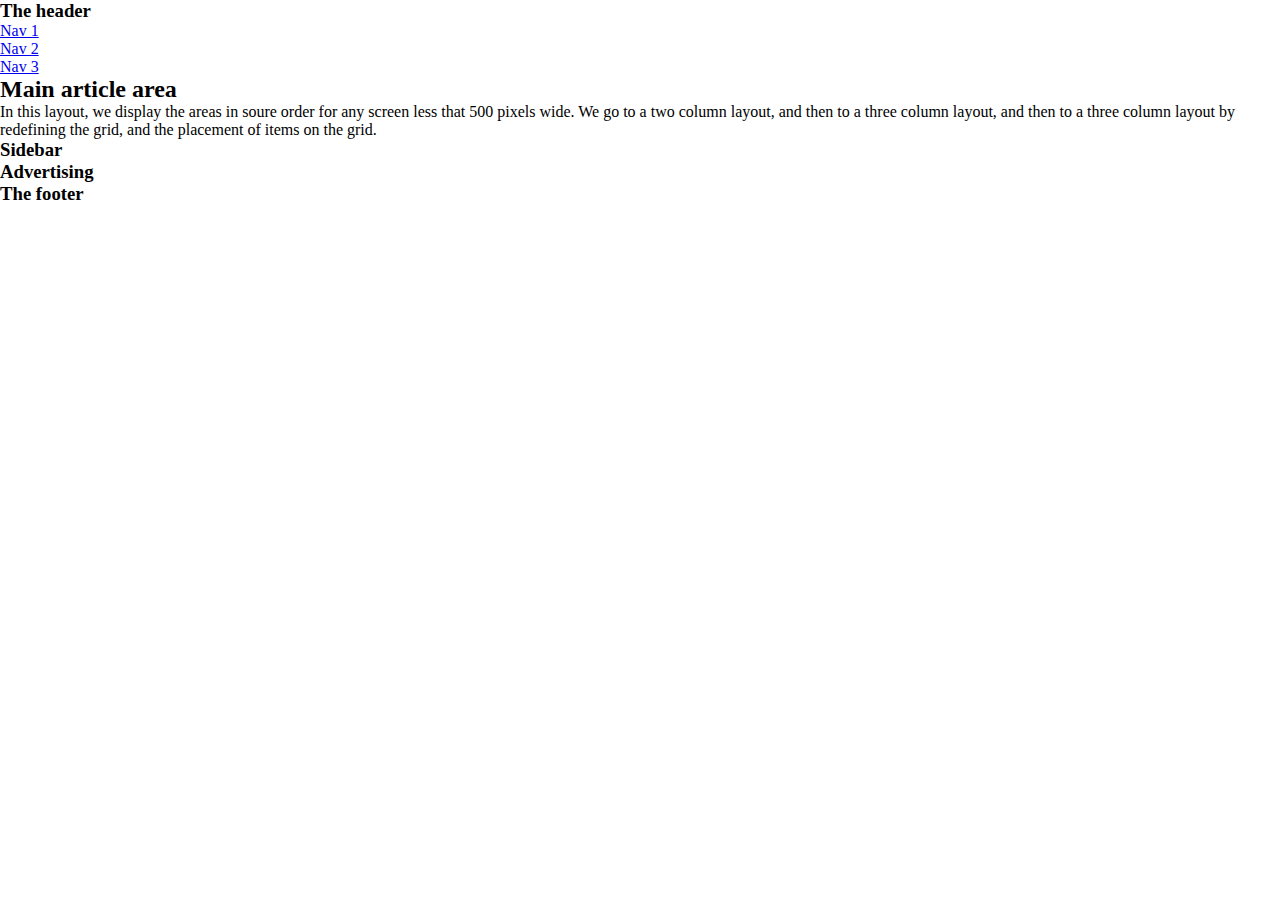
<file: RWD podstawy/index.html>
<!DOCTYPE html>
<html lang="en">
<head>
    <meta charset="UTF-8">
    <meta name="viewport" content="width=device-width, initial-scale=1.0">
    <title>RWD podstawy</title>
    <link rel="stylesheet" href="style/main.css">
</head>
<body>
    <div id="container">
        <header>
            <h3>The header</h3>
        </header>
        
        <nav>
            <ul>
                <li><a href="#">Nav 1</a></li>
                <li><a href="#">Nav 2</a></li>
                <li><a href="#">Nav 3</a></li>
            </ul>
            
            
            
        </nav>
        
        <main>
            <h2>Main article area</h2>
            <article>
                In this layout, we display the areas in soure order for any screen less that 500 pixels wide. We go to a two column layout, and then to a three column layout, and then to a three column layout by redefining the grid, and the placement of items on the grid. 
            </article>
        </main>
        
        <div id="sidebar">
            <h3>Sidebar</h3>
        </div>
            
        <div id="Ad">

        </div>
            <h3>Advertising</h3>
        <footer>
            <h3>The footer</h3>
        </footer>
    </div>
</body>
</html>
</file>
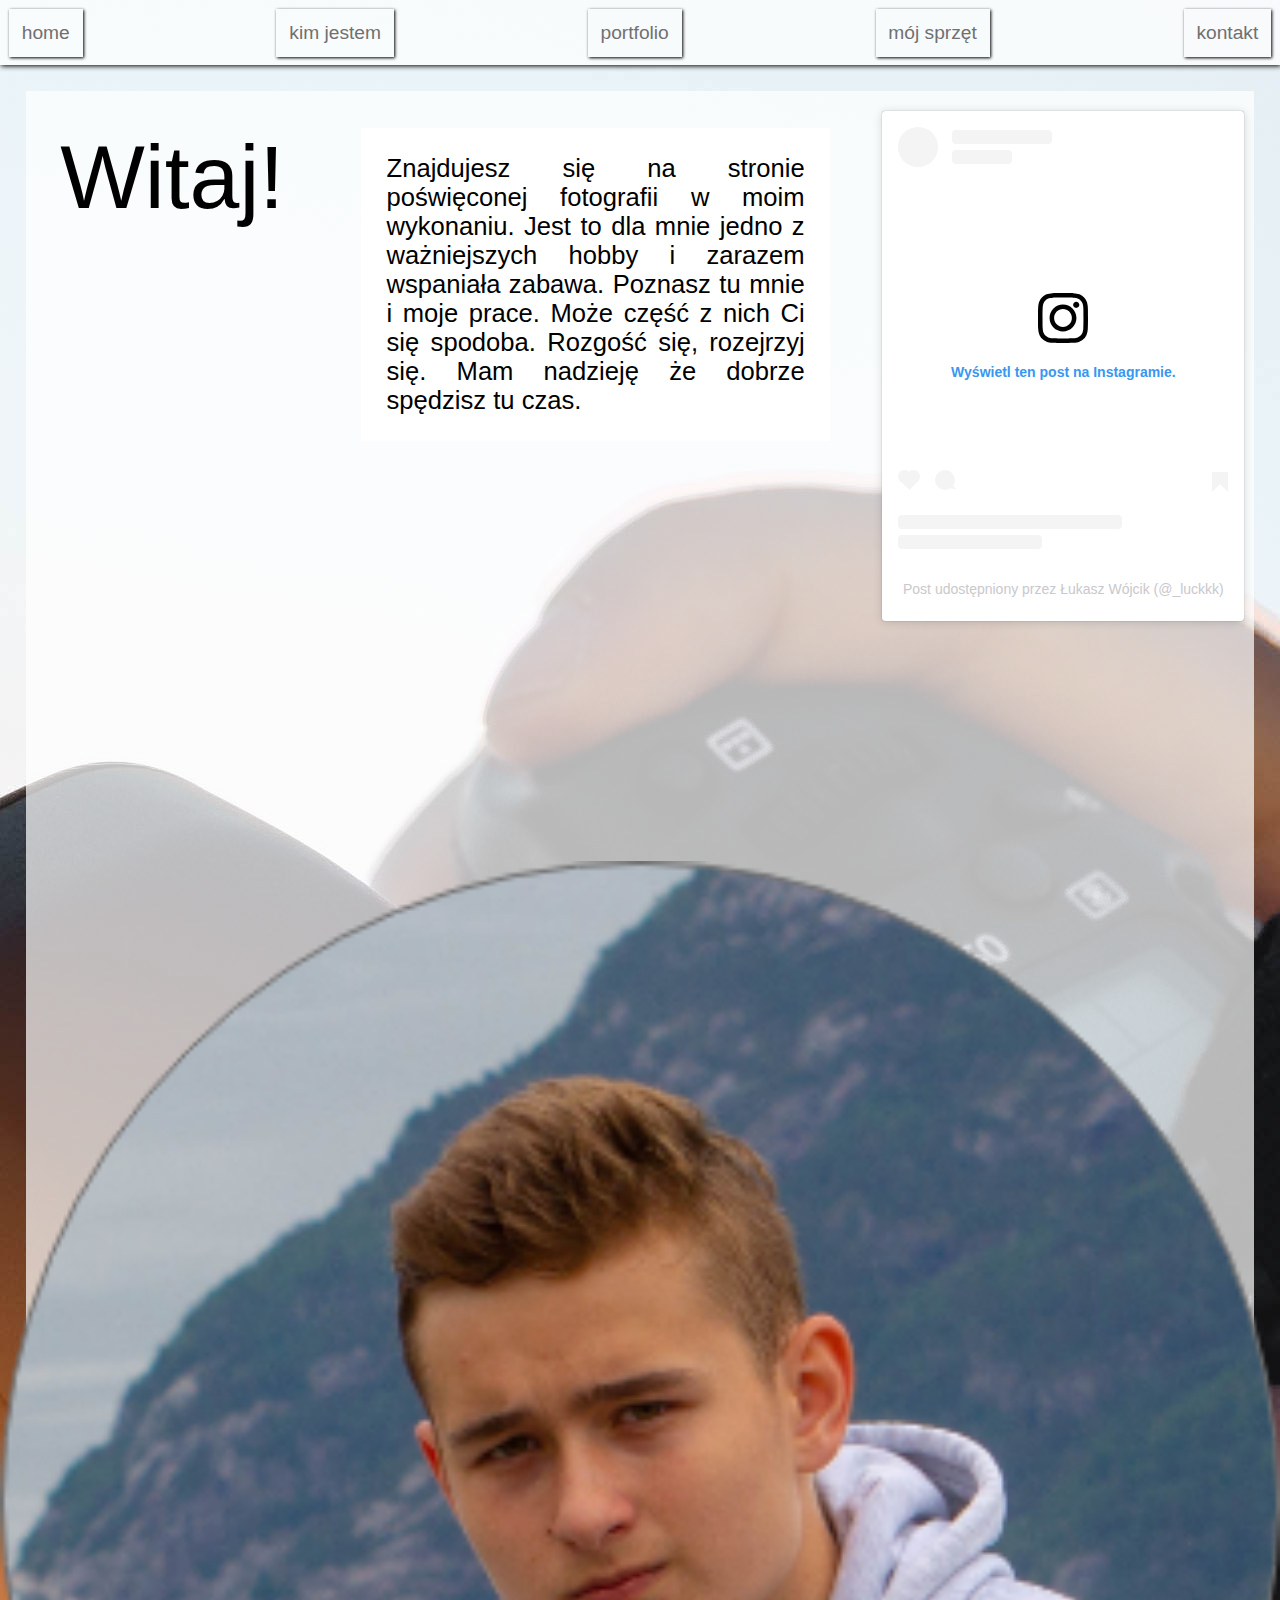
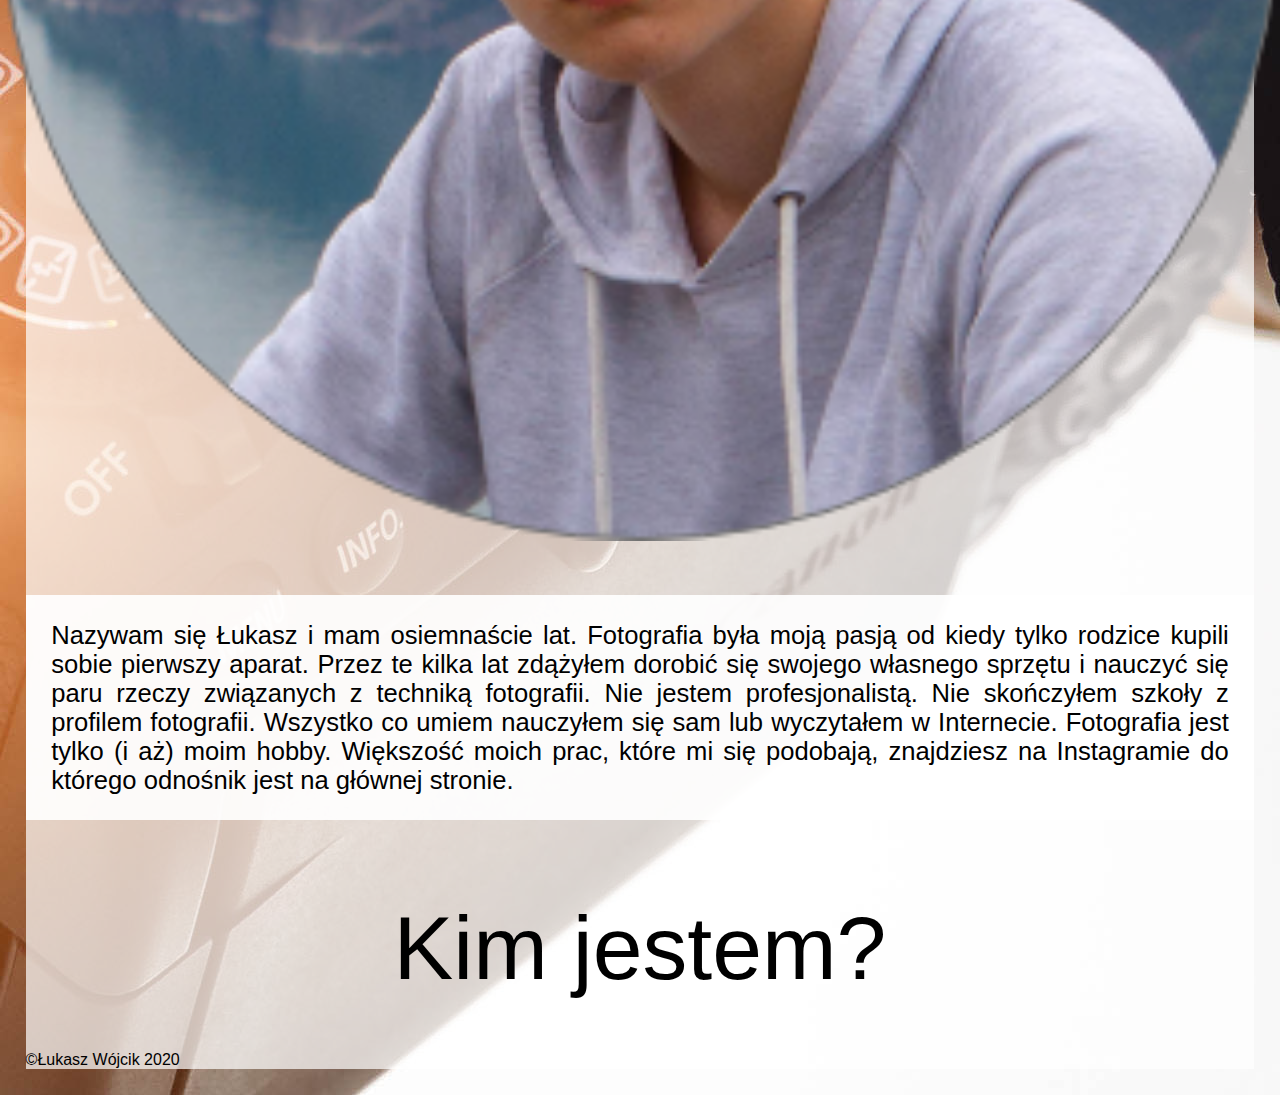
<file: Strona Pozycjonowanie/index.html>
<!DOCTYPE html>
<html lang="en">
<head>
    <meta charset="UTF-8">
    <meta name="viewport" content="width=device-width, initial-scale=1.0">
    <title>Łukasz _luckkk</title>
    <!-- <link rel="stylesheet" href="style/main.css"> -->
    <link rel="stylesheet" href="style/test.css">
</head>


<body>
    
    <header>
        <ul id="menu">
            <li id="Ghome"><a href="#home">home</a></li>
            <li id="Gkim"><a href="#kim">kim jestem</a></li>
            <li id="Gport"><a href="#portfolio">portfolio</a></li>
            <li id="Gmoj"><a href="#moj_sprzet">mój sprzęt</a></li>
            <li id="Gkont"><a href="kontakt.html">kontakt</a></li> 
        </ul> 
    </header>

    <main id="home">
        <section id="lewo">
        <p id="t1">Witaj!</p>
        
        <article id="art1">
            Znajdujesz się na stronie poświęconej fotografii w moim wykonaniu. Jest to dla mnie jedno z ważniejszych hobby i zarazem wspaniała zabawa. Poznasz tu mnie i moje prace. Może część z nich Ci się spodoba. Rozgość się, rozejrzyj się. Mam nadzieję że dobrze spędzisz tu czas. 
        </article>
        <div id="insta">
            <blockquote class="instagram-media" data-instgrm-permalink="https://www.instagram.com/p/CDncuY5gs1X/?utm_source=ig_embed&amp;utm_campaign=loading" data-instgrm-version="13" style=" background:#FFF; border:0; border-radius:3px; box-shadow:0 0 1px 0 rgba(0,0,0,0.5),0 1px 10px 0 rgba(0,0,0,0.15); margin: 1px; max-width:540px; min-width:326px; padding:0; width:99.375%; width:-webkit-calc(100% - 2px); width:calc(100% - 2px);"><div style="padding:16px;"> <a href="https://www.instagram.com/p/CDncuY5gs1X/?utm_source=ig_embed&amp;utm_campaign=loading" style=" background:#FFFFFF; line-height:0; padding:0 0; text-align:center; text-decoration:none; width:100%;" target="_blank"> <div style=" display: flex; flex-direction: row; align-items: center;"> <div style="background-color: #F4F4F4; border-radius: 50%; flex-grow: 0; height: 40px; margin-right: 14px; width: 40px;"></div> <div style="display: flex; flex-direction: column; flex-grow: 1; justify-content: center;"> <div style=" background-color: #F4F4F4; border-radius: 4px; flex-grow: 0; height: 14px; margin-bottom: 6px; width: 100px;"></div> <div style=" background-color: #F4F4F4; border-radius: 4px; flex-grow: 0; height: 14px; width: 60px;"></div></div></div><div style="padding: 19% 0;"></div> <div style="display:block; height:50px; margin:0 auto 12px; width:50px;"><svg width="50px" height="50px" viewBox="0 0 60 60" version="1.1" xmlns="https://www.w3.org/2000/svg" xmlns:xlink="https://www.w3.org/1999/xlink"><g stroke="none" stroke-width="1" fill="none" fill-rule="evenodd"><g transform="translate(-511.000000, -20.000000)" fill="#000000"><g><path d="M556.869,30.41 C554.814,30.41 553.148,32.076 553.148,34.131 C553.148,36.186 554.814,37.852 556.869,37.852 C558.924,37.852 560.59,36.186 560.59,34.131 C560.59,32.076 558.924,30.41 556.869,30.41 M541,60.657 C535.114,60.657 530.342,55.887 530.342,50 C530.342,44.114 535.114,39.342 541,39.342 C546.887,39.342 551.658,44.114 551.658,50 C551.658,55.887 546.887,60.657 541,60.657 M541,33.886 C532.1,33.886 524.886,41.1 524.886,50 C524.886,58.899 532.1,66.113 541,66.113 C549.9,66.113 557.115,58.899 557.115,50 C557.115,41.1 549.9,33.886 541,33.886 M565.378,62.101 C565.244,65.022 564.756,66.606 564.346,67.663 C563.803,69.06 563.154,70.057 562.106,71.106 C561.058,72.155 560.06,72.803 558.662,73.347 C557.607,73.757 556.021,74.244 553.102,74.378 C549.944,74.521 548.997,74.552 541,74.552 C533.003,74.552 532.056,74.521 528.898,74.378 C525.979,74.244 524.393,73.757 523.338,73.347 C521.94,72.803 520.942,72.155 519.894,71.106 C518.846,70.057 518.197,69.06 517.654,67.663 C517.244,66.606 516.755,65.022 516.623,62.101 C516.479,58.943 516.448,57.996 516.448,50 C516.448,42.003 516.479,41.056 516.623,37.899 C516.755,34.978 517.244,33.391 517.654,32.338 C518.197,30.938 518.846,29.942 519.894,28.894 C520.942,27.846 521.94,27.196 523.338,26.654 C524.393,26.244 525.979,25.756 528.898,25.623 C532.057,25.479 533.004,25.448 541,25.448 C548.997,25.448 549.943,25.479 553.102,25.623 C556.021,25.756 557.607,26.244 558.662,26.654 C560.06,27.196 561.058,27.846 562.106,28.894 C563.154,29.942 563.803,30.938 564.346,32.338 C564.756,33.391 565.244,34.978 565.378,37.899 C565.522,41.056 565.552,42.003 565.552,50 C565.552,57.996 565.522,58.943 565.378,62.101 M570.82,37.631 C570.674,34.438 570.167,32.258 569.425,30.349 C568.659,28.377 567.633,26.702 565.965,25.035 C564.297,23.368 562.623,22.342 560.652,21.575 C558.743,20.834 556.562,20.326 553.369,20.18 C550.169,20.033 549.148,20 541,20 C532.853,20 531.831,20.033 528.631,20.18 C525.438,20.326 523.257,20.834 521.349,21.575 C519.376,22.342 517.703,23.368 516.035,25.035 C514.368,26.702 513.342,28.377 512.574,30.349 C511.834,32.258 511.326,34.438 511.181,37.631 C511.035,40.831 511,41.851 511,50 C511,58.147 511.035,59.17 511.181,62.369 C511.326,65.562 511.834,67.743 512.574,69.651 C513.342,71.625 514.368,73.296 516.035,74.965 C517.703,76.634 519.376,77.658 521.349,78.425 C523.257,79.167 525.438,79.673 528.631,79.82 C531.831,79.965 532.853,80.001 541,80.001 C549.148,80.001 550.169,79.965 553.369,79.82 C556.562,79.673 558.743,79.167 560.652,78.425 C562.623,77.658 564.297,76.634 565.965,74.965 C567.633,73.296 568.659,71.625 569.425,69.651 C570.167,67.743 570.674,65.562 570.82,62.369 C570.966,59.17 571,58.147 571,50 C571,41.851 570.966,40.831 570.82,37.631"></path></g></g></g></svg></div><div style="padding-top: 8px;"> <div style=" color:#3897f0; font-family:Arial,sans-serif; font-size:14px; font-style:normal; font-weight:550; line-height:18px;"> Wyświetl ten post na Instagramie.</div></div><div style="padding: 12.5% 0;"></div> <div style="display: flex; flex-direction: row; margin-bottom: 14px; align-items: center;"><div> <div style="background-color: #F4F4F4; border-radius: 50%; height: 12.5px; width: 12.5px; transform: translateX(0px) translateY(7px);"></div> <div style="background-color: #F4F4F4; height: 12.5px; transform: rotate(-45deg) translateX(3px) translateY(1px); width: 12.5px; flex-grow: 0; margin-right: 14px; margin-left: 2px;"></div> <div style="background-color: #F4F4F4; border-radius: 50%; height: 12.5px; width: 12.5px; transform: translateX(9px) translateY(-18px);"></div></div><div style="margin-left: 8px;"> <div style=" background-color: #F4F4F4; border-radius: 50%; flex-grow: 0; height: 20px; width: 20px;"></div> <div style=" width: 0; height: 0; border-top: 2px solid transparent; border-left: 6px solid #f4f4f4; border-bottom: 2px solid transparent; transform: translateX(16px) translateY(-4px) rotate(30deg)"></div></div><div style="margin-left: auto;"> <div style=" width: 0px; border-top: 8px solid #F4F4F4; border-right: 8px solid transparent; transform: translateY(16px);"></div> <div style=" background-color: #F4F4F4; flex-grow: 0; height: 12px; width: 16px; transform: translateY(-4px);"></div> <div style=" width: 0; height: 0; border-top: 8px solid #F4F4F4; border-left: 8px solid transparent; transform: translateY(-4px) translateX(8px);"></div></div></div> <div style="display: flex; flex-direction: column; flex-grow: 1; justify-content: center; margin-bottom: 24px;"> <div style=" background-color: #F4F4F4; border-radius: 4px; flex-grow: 0; height: 14px; margin-bottom: 6px; width: 224px;"></div> <div style=" background-color: #F4F4F4; border-radius: 4px; flex-grow: 0; height: 14px; width: 144px;"></div></div></a><p style=" color:#c9c8cd; font-family:Arial,sans-serif; font-size:14px; line-height:17px; margin-bottom:0; margin-top:8px; overflow:hidden; padding:8px 0 7px; text-align:center; text-overflow:ellipsis; white-space:nowrap;"><a href="https://www.instagram.com/p/CDncuY5gs1X/?utm_source=ig_embed&amp;utm_campaign=loading" style=" color:#c9c8cd; font-family:Arial,sans-serif; font-size:14px; font-style:normal; font-weight:normal; line-height:17px; text-decoration:none;" target="_blank">Post udostępniony przez Łukasz Wójcik (@_luckkk)</a></p></div></blockquote> <script async src="//www.instagram.com/embed.js"></script>        
        </div>
        </section>
    </main>
    
    <aside>
        <section class="prawo">

            <p id="t2">Kim jestem?</p>

        <article id="art2">
            Nazywam się Łukasz i mam osiemnaście lat. Fotografia była moją pasją od kiedy tylko rodzice kupili sobie pierwszy aparat. Przez te kilka lat zdążyłem dorobić się swojego własnego sprzętu i nauczyć się paru rzeczy związanych z techniką fotografii. Nie jestem profesjonalistą. Nie skończyłem szkoły z profilem fotografii. Wszystko co umiem nauczyłem się sam lub wyczytałem w Internecie. Fotografia jest tylko (i aż) moim hobby. Większość moich prac, które mi się podobają, znajdziesz na Instagramie do którego odnośnik jest na głównej stronie.
        </article>
        
        <img src="resource/DSC08688.png" alt="moje zdjęcie" id="ja">
    </section>
    </aside>
    
    <footer id="kim">
        <p>&copy;Łukasz Wójcik 2020</p>
    </footer>
</body>
</html>
</file>
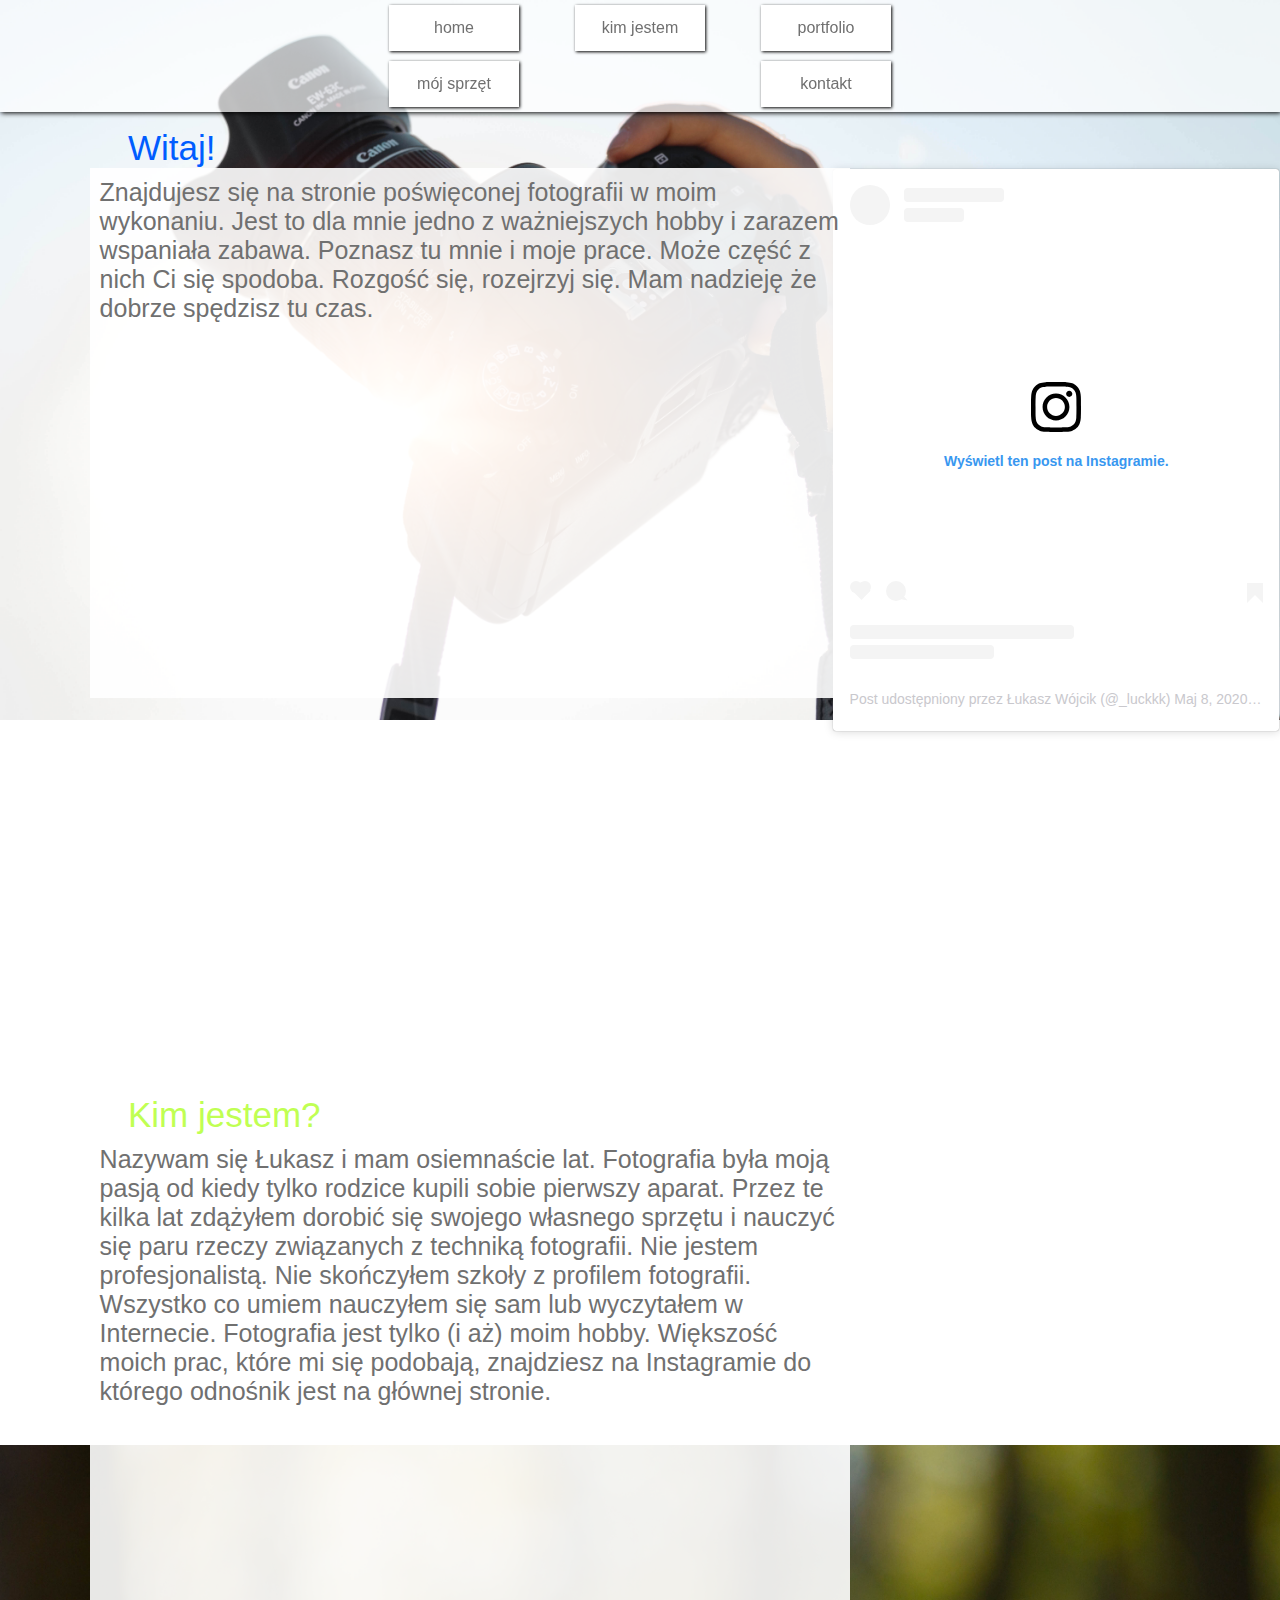
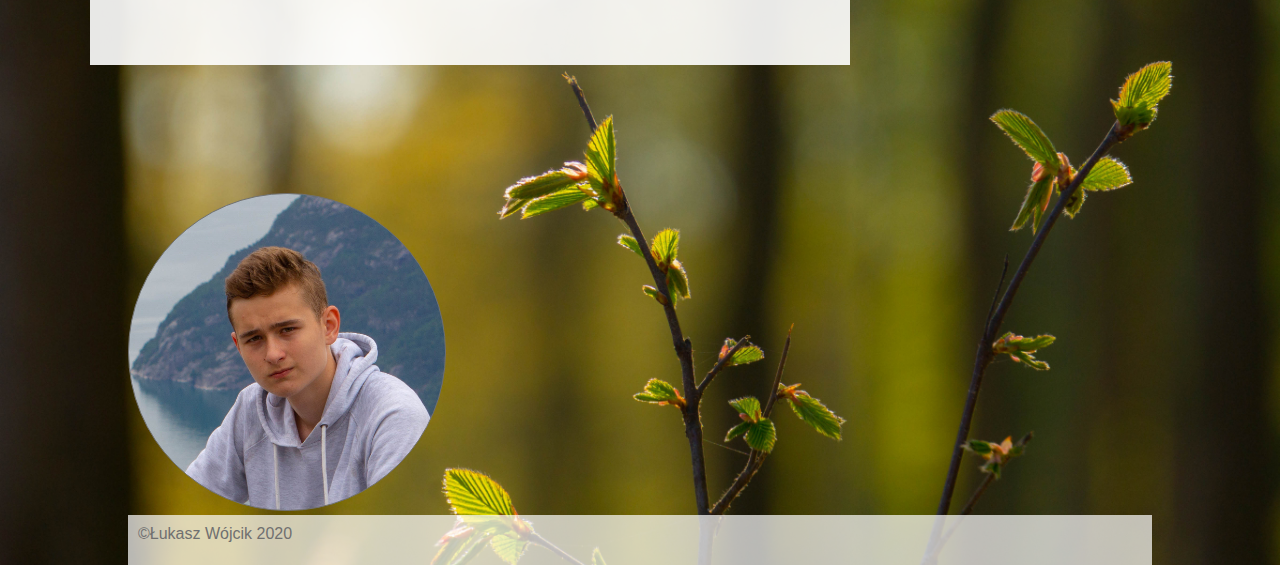
<file: ŁukaszWójcik2B/index.html>
<!DOCTYPE html>
<html lang="en">
<head>
    <meta charset="UTF-8">
    <meta name="viewport" content="width=device-width, initial-scale=1.0">
    <title>Łukasz _luckkk</title>
    <link rel="stylesheet" href="style/main.css">
</head>


<body>
    
    <header>
        <ul id="menu">
            <li id="lil"><a href="#home">home</a></li>
            <li id="lil"><a href="#kim">kim jestem</a></li>
            <li id="lil"><a href="#portfolio">portfolio</a></li>
            <li id="lil"><a href="#moj_sprzet">mój sprzęt</a></li>
            <li id="lil"><a href="#kontakt">kontakt</a></li>
            
        </ul> 
    </header>

    <div id="home">
        <p id="t1">Witaj!</p>
        
        <article id="art1">
            Znajdujesz się na stronie poświęconej fotografii w moim wykonaniu. Jest to dla mnie jedno z ważniejszych hobby i zarazem wspaniała zabawa. Poznasz tu mnie i moje prace. Może część z nich Ci się spodoba. Rozgość się, rozejrzyj się. Mam nadzieję że dobrze spędzisz tu czas. 
        </article>
        <div id="insta">
        <blockquote class="instagram-media" data-instgrm-permalink="https://www.instagram.com/p/B_6z0aagH6E/?utm_source=ig_embed&amp;utm_campaign=loading" data-instgrm-version="12" style=" background:#FFF; border:0; border-radius:3px; box-shadow:0 0 1px 0 rgba(0,0,0,0.5),0 1px 10px 0 rgba(0,0,0,0.15); margin: 1px; max-width:540px; min-width:326px; padding:0; width:99.375%; width:-webkit-calc(100% - 2px); width:calc(100% - 2px);"><div style="padding:16px;"> <a href="https://www.instagram.com/p/B_6z0aagH6E/?utm_source=ig_embed&amp;utm_campaign=loading" style=" background:#FFFFFF; line-height:0; padding:0 0; text-align:center; text-decoration:none; width:100%;" target="_blank"> <div style=" display: flex; flex-direction: row; align-items: center;"> <div style="background-color: #F4F4F4; border-radius: 50%; flex-grow: 0; height: 40px; margin-right: 14px; width: 40px;"></div> <div style="display: flex; flex-direction: column; flex-grow: 1; justify-content: center;"> <div style=" background-color: #F4F4F4; border-radius: 4px; flex-grow: 0; height: 14px; margin-bottom: 6px; width: 100px;"></div> <div style=" background-color: #F4F4F4; border-radius: 4px; flex-grow: 0; height: 14px; width: 60px;"></div></div></div><div style="padding: 19% 0;"></div> <div style="display:block; height:50px; margin:0 auto 12px; width:50px;"><svg width="50px" height="50px" viewBox="0 0 60 60" version="1.1" xmlns="https://www.w3.org/2000/svg" xmlns:xlink="https://www.w3.org/1999/xlink"><g stroke="none" stroke-width="1" fill="none" fill-rule="evenodd"><g transform="translate(-511.000000, -20.000000)" fill="#000000"><g><path d="M556.869,30.41 C554.814,30.41 553.148,32.076 553.148,34.131 C553.148,36.186 554.814,37.852 556.869,37.852 C558.924,37.852 560.59,36.186 560.59,34.131 C560.59,32.076 558.924,30.41 556.869,30.41 M541,60.657 C535.114,60.657 530.342,55.887 530.342,50 C530.342,44.114 535.114,39.342 541,39.342 C546.887,39.342 551.658,44.114 551.658,50 C551.658,55.887 546.887,60.657 541,60.657 M541,33.886 C532.1,33.886 524.886,41.1 524.886,50 C524.886,58.899 532.1,66.113 541,66.113 C549.9,66.113 557.115,58.899 557.115,50 C557.115,41.1 549.9,33.886 541,33.886 M565.378,62.101 C565.244,65.022 564.756,66.606 564.346,67.663 C563.803,69.06 563.154,70.057 562.106,71.106 C561.058,72.155 560.06,72.803 558.662,73.347 C557.607,73.757 556.021,74.244 553.102,74.378 C549.944,74.521 548.997,74.552 541,74.552 C533.003,74.552 532.056,74.521 528.898,74.378 C525.979,74.244 524.393,73.757 523.338,73.347 C521.94,72.803 520.942,72.155 519.894,71.106 C518.846,70.057 518.197,69.06 517.654,67.663 C517.244,66.606 516.755,65.022 516.623,62.101 C516.479,58.943 516.448,57.996 516.448,50 C516.448,42.003 516.479,41.056 516.623,37.899 C516.755,34.978 517.244,33.391 517.654,32.338 C518.197,30.938 518.846,29.942 519.894,28.894 C520.942,27.846 521.94,27.196 523.338,26.654 C524.393,26.244 525.979,25.756 528.898,25.623 C532.057,25.479 533.004,25.448 541,25.448 C548.997,25.448 549.943,25.479 553.102,25.623 C556.021,25.756 557.607,26.244 558.662,26.654 C560.06,27.196 561.058,27.846 562.106,28.894 C563.154,29.942 563.803,30.938 564.346,32.338 C564.756,33.391 565.244,34.978 565.378,37.899 C565.522,41.056 565.552,42.003 565.552,50 C565.552,57.996 565.522,58.943 565.378,62.101 M570.82,37.631 C570.674,34.438 570.167,32.258 569.425,30.349 C568.659,28.377 567.633,26.702 565.965,25.035 C564.297,23.368 562.623,22.342 560.652,21.575 C558.743,20.834 556.562,20.326 553.369,20.18 C550.169,20.033 549.148,20 541,20 C532.853,20 531.831,20.033 528.631,20.18 C525.438,20.326 523.257,20.834 521.349,21.575 C519.376,22.342 517.703,23.368 516.035,25.035 C514.368,26.702 513.342,28.377 512.574,30.349 C511.834,32.258 511.326,34.438 511.181,37.631 C511.035,40.831 511,41.851 511,50 C511,58.147 511.035,59.17 511.181,62.369 C511.326,65.562 511.834,67.743 512.574,69.651 C513.342,71.625 514.368,73.296 516.035,74.965 C517.703,76.634 519.376,77.658 521.349,78.425 C523.257,79.167 525.438,79.673 528.631,79.82 C531.831,79.965 532.853,80.001 541,80.001 C549.148,80.001 550.169,79.965 553.369,79.82 C556.562,79.673 558.743,79.167 560.652,78.425 C562.623,77.658 564.297,76.634 565.965,74.965 C567.633,73.296 568.659,71.625 569.425,69.651 C570.167,67.743 570.674,65.562 570.82,62.369 C570.966,59.17 571,58.147 571,50 C571,41.851 570.966,40.831 570.82,37.631"></path></g></g></g></svg></div><div style="padding-top: 8px;"> <div style=" color:#3897f0; font-family:Arial,sans-serif; font-size:14px; font-style:normal; font-weight:550; line-height:18px;"> Wyświetl ten post na Instagramie.</div></div><div style="padding: 12.5% 0;"></div> <div style="display: flex; flex-direction: row; margin-bottom: 14px; align-items: center;"><div> <div style="background-color: #F4F4F4; border-radius: 50%; height: 12.5px; width: 12.5px; transform: translateX(0px) translateY(7px);"></div> <div style="background-color: #F4F4F4; height: 12.5px; transform: rotate(-45deg) translateX(3px) translateY(1px); width: 12.5px; flex-grow: 0; margin-right: 14px; margin-left: 2px;"></div> <div style="background-color: #F4F4F4; border-radius: 50%; height: 12.5px; width: 12.5px; transform: translateX(9px) translateY(-18px);"></div></div><div style="margin-left: 8px;"> <div style=" background-color: #F4F4F4; border-radius: 50%; flex-grow: 0; height: 20px; width: 20px;"></div> <div style=" width: 0; height: 0; border-top: 2px solid transparent; border-left: 6px solid #f4f4f4; border-bottom: 2px solid transparent; transform: translateX(16px) translateY(-4px) rotate(30deg)"></div></div><div style="margin-left: auto;"> <div style=" width: 0px; border-top: 8px solid #F4F4F4; border-right: 8px solid transparent; transform: translateY(16px);"></div> <div style=" background-color: #F4F4F4; flex-grow: 0; height: 12px; width: 16px; transform: translateY(-4px);"></div> <div style=" width: 0; height: 0; border-top: 8px solid #F4F4F4; border-left: 8px solid transparent; transform: translateY(-4px) translateX(8px);"></div></div></div> <div style="display: flex; flex-direction: column; flex-grow: 1; justify-content: center; margin-bottom: 24px;"> <div style=" background-color: #F4F4F4; border-radius: 4px; flex-grow: 0; height: 14px; margin-bottom: 6px; width: 224px;"></div> <div style=" background-color: #F4F4F4; border-radius: 4px; flex-grow: 0; height: 14px; width: 144px;"></div></div></a><p style=" color:#c9c8cd; font-family:Arial,sans-serif; font-size:14px; line-height:17px; margin-bottom:0; margin-top:8px; overflow:hidden; padding:8px 0 7px; text-align:center; text-overflow:ellipsis; white-space:nowrap;"><a href="https://www.instagram.com/p/B_6z0aagH6E/?utm_source=ig_embed&amp;utm_campaign=loading" style=" color:#c9c8cd; font-family:Arial,sans-serif; font-size:14px; font-style:normal; font-weight:normal; line-height:17px; text-decoration:none;" target="_blank">Post udostępniony przez Łukasz Wójcik (@_luckkk)</a> <time style=" font-family:Arial,sans-serif; font-size:14px; line-height:17px;" datetime="2020-05-08T07:42:50+00:00">Maj 8, 2020 o 12:42 PDT</time></p></div></blockquote> <script async src="//www.instagram.com/embed.js"></script>
        </div>
    </div>
    
    <div id="kimstyle">
        <p id="t2">Kim jestem?</p>

        <article id="art2">
            Nazywam się Łukasz i mam osiemnaście lat. Fotografia była moją pasją od kiedy tylko rodzice kupili sobie pierwszy aparat. Przez te kilka lat zdążyłem dorobić się swojego własnego sprzętu i nauczyć się paru rzeczy związanych z techniką fotografii. Nie jestem profesjonalistą. Nie skończyłem szkoły z profilem fotografii. Wszystko co umiem nauczyłem się sam lub wyczytałem w Internecie. Fotografia jest tylko (i aż) moim hobby. Większość moich prac, które mi się podobają, znajdziesz na Instagramie do którego odnośnik jest na głównej stronie.
        </article>
        <img src="resource/DSC08688.png" alt="moje zdjęcie" id="ja">
    </div>
    
    <footer id="kim">
        <p>&copy;Łukasz Wójcik 2020</p>
    </footer>
</body>
</html>
</file>
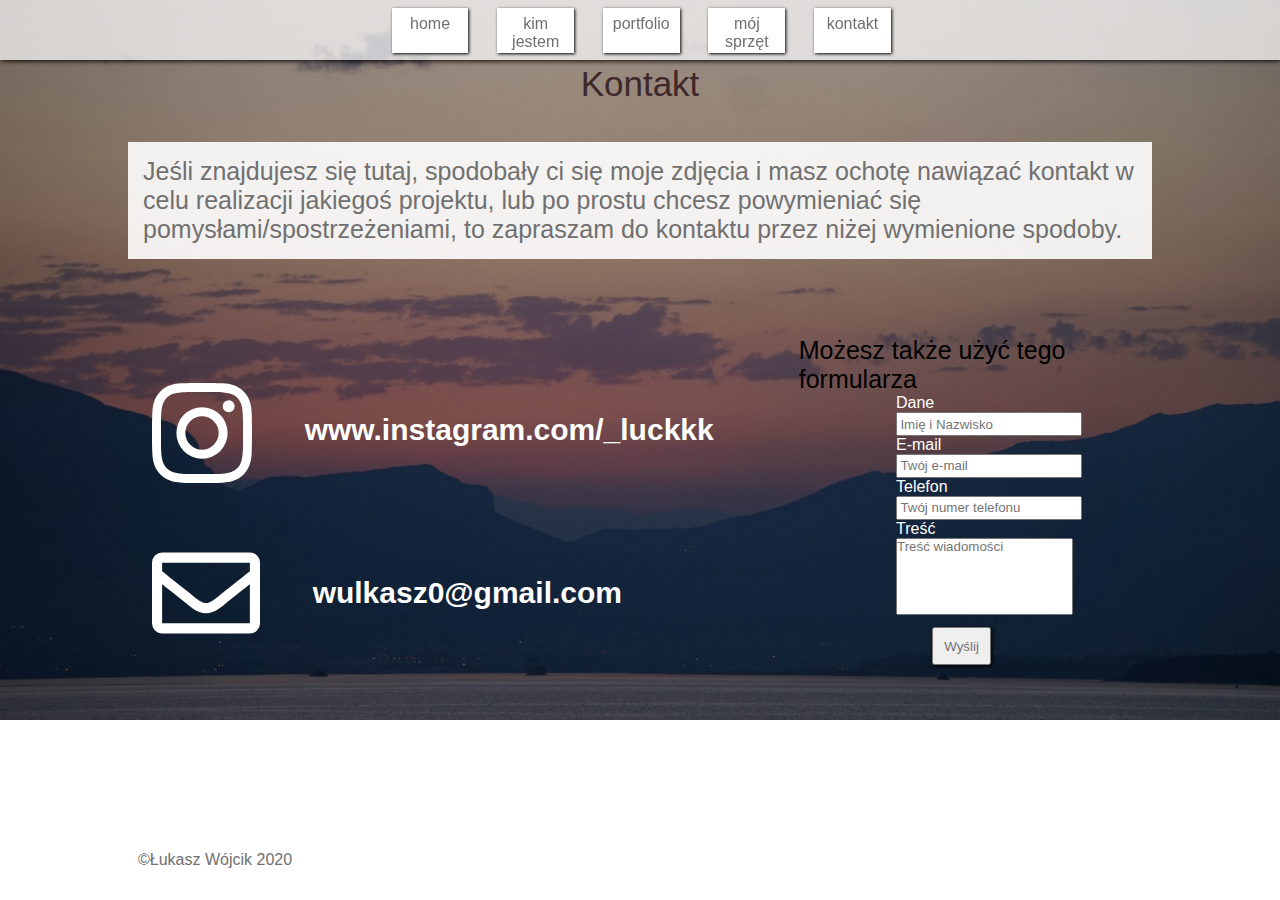
<file: Strona Pozycjonowanie/kontakt.html>
<!DOCTYPE html>
<html lang="en">

<head>
    <meta charset="UTF-8">
    <title>Łukasz _luckkk</title>
    <link rel="stylesheet" href="style/kontakt.css">
</head>

<body>
    <div id="container">
        <header>
            <ul id="menu">
                <li id="lil"><a href="index.html">home</a></li>
                <li id="lil"><a href="index.html">kim jestem</a></li>
                <li id="lil"><a href="portfolio.html">portfolio</a></li>
                <li id="lil"><a href="#moj_sprzet">mój sprzęt</a></li>
                <li id="lil"><a href="#kontakt">kontakt</a></li>
            </ul>
        </header>

        <main>
            <p id="t1">
                Kontakt
            </p>
            <article>
                Jeśli znajdujesz się tutaj, spodobały ci się moje zdjęcia i masz ochotę nawiązać kontakt w celu
                realizacji jakiegoś projektu, lub po prostu chcesz powymieniać się pomysłami/spostrzeżeniami, to
                zapraszam do kontaktu przez niżej wymienione spodoby.
            </article>
            <section id="calosc">
                <section id="slewo">
                    <div class="insta">
                        <img src="kontakt/insta.svg" alt="instagram logo">
                        <h4 id="link_insta">www.instagram.com/_luckkk</h4>
                    </div>
                    <div class="mail">
                        <img src="kontakt/koperta.svg" alt="">
                        <h4 id="koperta">wulkasz0@gmail.com</h4>

                    </div>

                </section>

                <section id="sprawo">
                    <h4 id="formularo">Możesz także użyć tego formularza</h4>
                    <form action="#" method="POST">
                        <label for="name">Dane
                            <input type="text" name="name" required placeholder="Imię i Nazwisko">
                        </label>
                        <label for="email">E-mail
                            <input type="email" required name="email" placeholder="Twój e-mail">
                        </label>
                        <label for="phone">Telefon
                            <input type="tel" name="phone" placeholder="Twój numer telefonu">
                        </label>
                        <label for="comment">Treść
                            <textarea name="comment" id="com" required autocapitalize="sentences" rows="5"
                                placeholder="Treść wiadomości"></textarea>
                        </label>
                        <input type="submit" value="Wyślij" id="send">
                    </form>

                </section>
            </section>


        </main>
        <footer>
            <p>&copy;Łukasz Wójcik 2020</p>
        </footer>
    </div>






</body>
</file>
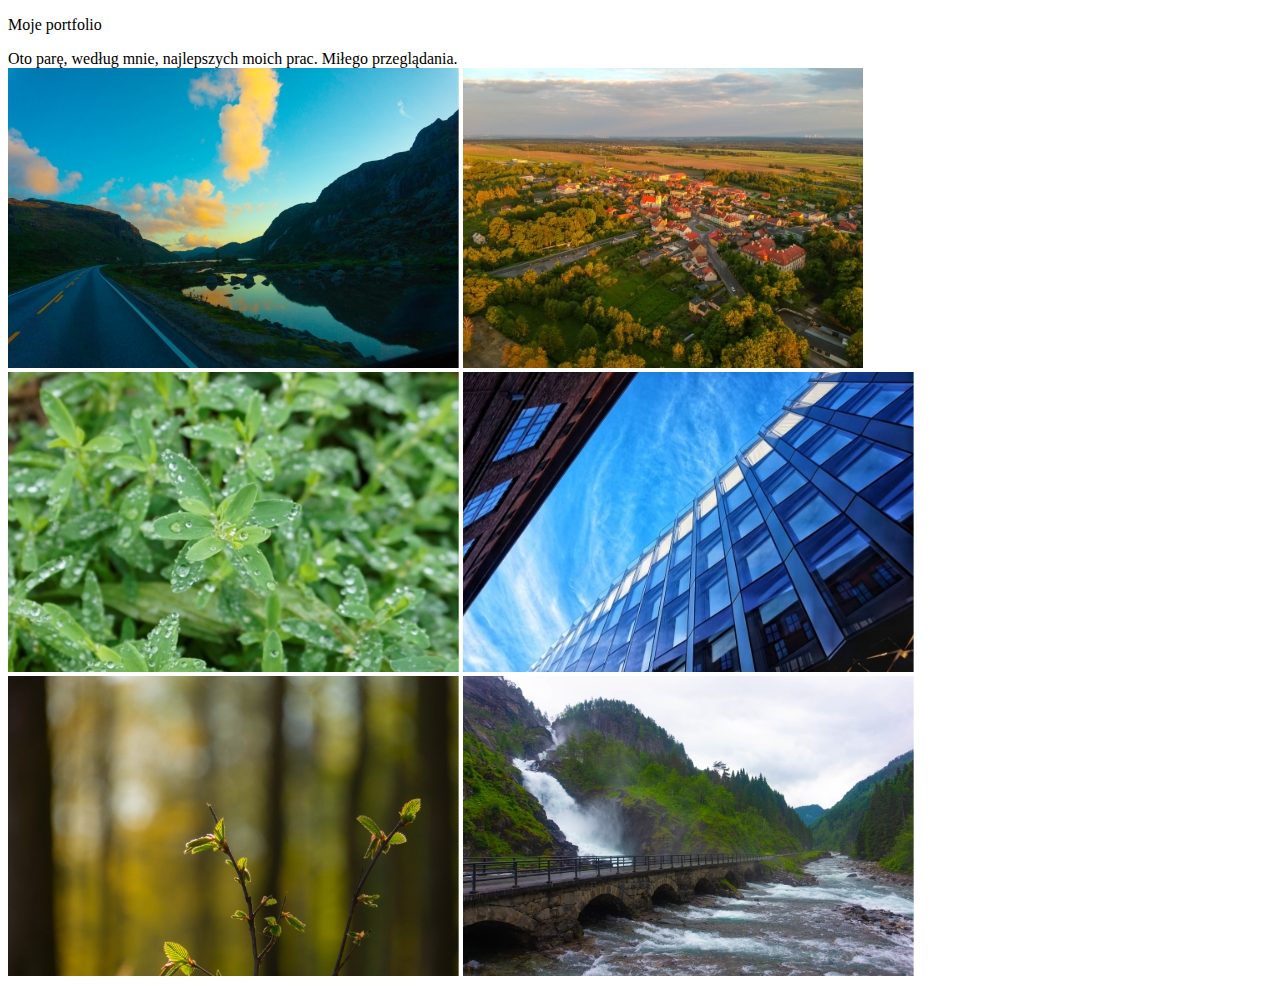
<file: Strona Pozycjonowanie/page2.html>
<!DOCTYPE html>
<html lang="en">
<head>
    <meta charset="UTF-8">
    <meta name="viewport" content="width=device-width, initial-scale=1.0">
    <title>Document</title>
</head>
<body>
    <div id="portfolio">
    <p id="t3">Moje portfolio</p>
    
    <article id="art3">
        Oto parę, według mnie, najlepszych moich prac. 
        Miłego przeglądania. 
    </article>
    <img src="portfolio/lg.jpg" alt="portfolio1" id="p1">
    <img src="portfolio/sg.jpg" alt="portfolio2" id="p2">
    <img src="portfolio/pg.jpg" alt="portfolio3" id="p3">
    <img src="portfolio/ld.jpg" alt="portfolio4" id="p4">
    <img src="portfolio/sd.jpg" alt="portfolio5" id="p5">
    <img src="portfolio/pd.jpg" alt="portfolio6" id="p6">
</div> 
</body>
</html>
</file>
<file: RWD podstawy/style/main.css>
* {
    padding: 0;
    margin: 0;
    box-sizing: border-box;
}

li {
    list-style: none;
}
</file>
<file: Strona Pozycjonowanie/style/main.css>
* {
  margin: 0;
  padding: 0;
  box-sizing: border-box;
  font-family: Verdana, Geneva, Tahoma, sans-serif;
}

body {
  background-image: url(../background-img/tlorazem1.png);
  background-position: top center;
  background-repeat: no-repeat;

}

#menu {
  list-style-type: none;
  /* overflow: hidden; */
  text-align: center;
  display: flex;
  float: left;
  justify-content: space-between;
  width: 100%;
  margin: 2%;
  font-size: 1.7vh;
}

header {
  top: 0;
  position: fixed;
  left: 0;
  width: 100%;
  background-color: rgba(255, 255, 255, 0.7);
  display: flex;
  /* justify-content: center; */
  box-shadow: 1px 1px 5px black;
}

a {
  background-color: rgba(255, 255, 255, 1);
  /* flex-basis: 2; */
  /* height: 10%; */
  padding: 10%;
}

li a {
  color: #707070;
  text-align: center;
  text-decoration: none;
  /* padding: 1%; */

  box-shadow: 1px 1px 3px black;

}

li a:hover {
  background-color: #DEDEDE;
}


.lewo {
  margin-bottom: 15vh;
  display: flex;
  flex-direction: column;
  position: absolute;
  left: 0;
  top: 10%;
  z-index: -1;
}



.prawo {
  display: flex;
  flex-direction: column;
  left: 50%;
  position: absolute;
  top: 10%;
  z-index: -1;
}




#t1 {
  padding-top: 10%;
  margin-left: 10%;
  color: #005DFF;
  font-size: 35px;
}

#art1 {
  height: 100%;
  margin-left: 7%;
  width: 40%;
  height: 50%;
  background-color: rgba(255, 255, 255, 0.9);
  padding: 1%;
  font-size: 25px;
  color: #707070;
}

#insta {
  margin-top: 60%;

  position: relative;
  left: 80%;
  width: 60%;
}




#t2 {
  margin-top: 45%;
  color: #C0FF53;
  font-size: 35px;
  margin-left: 10%;
}

#art2 {
  height: 50%;
  width: 40%;
  background-color: rgba(255, 255, 255, 0.9);
  padding: 10px;
  font-size: 25px;
  color: #707070;
  float: left;
  margin-left: 7%;

}


#ja {
  margin-top: 210%;
  margin-left: 50%;
  width: 100%;
}



footer {

  background-color: rgba(255, 255, 255, 0.7);
  width: 80%;
  margin-left: 10%;
  height: 50px;
  padding: 10px;
  color: #707070;




}

@media (min-width: 1900px) {
  * {
    margin: 0;
    padding: 0;
    box-sizing: border-box;
    font-family: Verdana, Geneva, Tahoma, sans-serif;
  }

  body {
    background-image: url(../background-img/tlorazem1.png);
    background-size: 100%;
    background-position: left top;
    background-repeat: no-repeat;
    width: 100%;
    height: 2130px;
  }

  #menu {
    list-style-type: none;
    overflow: hidden;
    width: 40vw;
    text-align: center;
    display: flex;
    justify-content: space-between;
    flex-wrap: wrap;
    z-index: 1;
    padding-right: 1%;
  }


  .lewo {
    margin-bottom: 15vh;
    display: flex;
    flex-direction: column;
    position: absolute;
    left: 0;
    top: 10%;
    z-index: -1;
  }


  .prawo {
    display: flex;
    flex-direction: column;
    left: 50%;
    position: absolute;
    top: 10%;
    z-index: -1;
  }


  header {
    top: 0;
    position: fixed;
    left: 0;
    width: 100%;
    background-color: rgba(255, 255, 255, 0.7);
    display: flex;
    justify-content: center;
    box-shadow: 1px 1px 5px black;
  }

  a {
    background-color: rgba(255, 255, 255, 1);
    /* flex-basis: 2; */
    width: 6vw;
    height: 5vh;
  }

  li a {
    display: inline-block;
    color: #707070;
    text-align: center;
    padding: 10%;
    text-decoration: none;
    margin: 10%;
    box-shadow: 1px 1px 3px black;
  }

  li a:hover {
    background-color: #DEDEDE;
  }

  #t1 {
    padding-top: 10%;
    margin-left: 10%;
    color: #005DFF;
    font-size: 35px;
  }

  #art1 {
    height: 100%;
    margin-left: 7%;
    width: 40%;
    height: 50%;
    background-color: rgba(255, 255, 255, 0.9);
    padding: 1%;
    font-size: 25px;
    color: #707070;
  }

  #insta {
    margin-top: 60%;

    position: relative;
    left: 80%;
    width: 60%;
  }




  #t2 {
    margin-top: 45%;
    color: #C0FF53;
    font-size: 35px;
    margin-left: 10%;
  }

  #art2 {
    height: 50%;
    width: 40%;
    background-color: rgba(255, 255, 255, 0.9);
    padding: 10px;
    font-size: 25px;
    color: #707070;
    float: left;
    margin-left: 7%;

  }


  #ja {
    margin-top: 210%;
    margin-left: 50%;
    width: 100%;
  }

  /* #potfolio{
    padding-top: 200px;
    
  }
  
  #t3{
    margin-top: 10%;
    margin-left: 43%;
    color: #019CD5;
    font-size: 35px;
  } */


  footer {
    float: left;
    background-color: rgba(255, 255, 255, 0.7);
    width: 80%;
    margin-left: 10%;
    height: 50px;
    padding: 10px;
    color: #707070;
    position: absolute;
    left: 0;
    bottom: -125%;

  }
}
</file>
<file: Strona Pozycjonowanie/style/test.css>
* {
    margin: 0;
    padding: 0;
    box-sizing: border-box;
    font-family: Verdana, Geneva, Tahoma, sans-serif;


}

body {
    background-image: url(../background-img/tlo1.jpg);
    background-position: top center;
    background-repeat: no-repeat;
    height: 100%;
}

/* ////////////////Góra strony */

header {
    width: 100%;
    background-color: rgba(255, 255, 255, 0.7);
    box-shadow: 1px 1px 5px black;
    height: 30%;
    overflow: hidden;
    display: flex;
}

#menu {
    list-style-type: none;
    text-align: center;
    width: 100%;
    margin: 2%;
    font-size: 2vw;
    display: flex;
    float: left;
    flex-wrap: wrap;
    justify-content: space-between;
    padding: 1vw;

}

li {
    display: flex;
    flex-wrap: wrap;

}

li a {
    color: #707070;
    text-align: center;
    text-decoration: none;
    box-shadow: 1px 1px 3px black;
    padding: 1vh;
    font-size: 3vw;
}

@media (min-width: 950px) {
    li a {
        font-size: 2vw;
        padding: 2vw;
    }

    #menu {
        padding: .2vw;
        margin: 1%;
    }

}

@media (min-width: 1100px) {
    li a {
        padding: 1vw;
        font-size: 1.5vw;
    }

    #menu {
        margin: .5%;
    }
}


@media (min-width: 1600px) {
    li a {
        padding: .5vw;
        font-size: 1vw;
    }
}

/* ////////////////Środek strony cz1 */




#lewo {
    padding: 1vh;
    display: flex;
    flex-direction: column;

}

#t1 {

    display: flex;
    justify-content: center;
    font-size: 7vw;
    margin: 4vw;

}

#art1 {

    display: flex;
    justify-content: center;
    background-color: rgba(255, 255, 255, 0.9);
    margin: 2vw;
    text-align: justify;
    margin-top: 6vh;
    font-size: 4vw;
    padding: 2vw;

}

#insta {
    grid-area: insta;
    margin: 2vw;
    display: flex;
    justify-content: center;
    margin-top: 4vh;
    margin-bottom: 9vw;
}

@media (min-width: 720px) {
    #lewo {
        display: flex;
        flex-direction: row;
        float: left;
    }


}


@media (min-width: 950px) {
    #art1 {
        font-size: 3vw;
        /* padding-bottom: 3vh; */
        height: 70%;

    }

    #insta {
        /* margin-top: 7vw; */
        display: flex;
        float: right;
        width: 40%;

    }
}


@media (min-width: 1100px) {
    #art1 {
        font-size: 2vw;
        width: 50%;
    }
}

/* ////////////////Środek strony cz2 */



.prawo {
    margin-top: 9vw;
    display: flex;
    flex-direction: column-reverse;
}

#t2 {
    display: flex;
    justify-content: center;
    font-size: 7vw;
    margin: 4vw;
}

#jaa {
    display: block;

    text-align: center;
    margin-left: auto;
    margin-right: auto;
    width: 50%;

}

#art2 {

    display: flex;
    justify-content: center;
    background-color: rgba(255, 255, 255, 0.9);
    margin: 2vw;
    text-align: justify;
    margin-top: 6vh;
    font-size: 4vw;
    padding: 2vw;

}

#kim {
    margin-top: 2vw;
    background-color: rgba(255, 255, 255, 0.7);
    margin: 2%;
}

@media (min-width: 720px) {
    .prawo {
        display: flex;
        flex-direction: column-reverse;
        float: left;
    }

    #jaa {
        display: flex;
        flex-direction: row-reverse;
        float: left;
        width: 30%;

    }
}

@media (min-width: 950px) {
    #art2 {
        font-size: 3vw;
    }
}

@media (min-width: 1100px) {
    #art2 {
        font-size: 2vw;
    }
}
</file>
<file: ŁukaszWójcik2B/style/main.css>
* {
    margin: 0;
    padding: 0;
    box-sizing: border-box;
    font-family: Verdana, Geneva, Tahoma, sans-serif;
  }

body{
  background-image: url(../background-img/tlo1.jpg) , url(../background-img/tlo2.jpg);
  background-size: 100%;
  background-position: left top,  right bottom;
  background-repeat: no-repeat, no-repeat;
}

#menu {
  list-style-type: none;  
  padding: 0;
  overflow: hidden;
  width: 40%;
  text-align: center;
  display: flex;
  justify-content: space-between;
  flex-wrap: wrap;
}

#home{
  margin-bottom: 200px;
  height: 33%;
}
header{
  top: 0;
  position: fixed;
  left: 0;
  width: 100%;
  background-color: rgba(255, 255, 255, 0.7);
  display: flex;
  justify-content: center;
  box-shadow: 1px 1px 5px black; 
}

a{
  background-color: rgba(255, 255, 255, 1);
  /* flex-basis: 2; */
  width: 130px;  
}

li a {
  display: inline-block;
  color: #707070;
  text-align: center;
  padding: 14px 16px;
  text-decoration: none;
  margin:5px;
  box-shadow: 1px 1px 3px black; 
} 

li a:hover {
  background-color: #DEDEDE;
}

#t1{
  padding-top: 10%;
  margin-left: 10%;
  color: #005DFF;
  font-size: 35px;
}

#art1{
  margin-left: 7%;
  height: 530px;
  width: 760px;
  background-color: rgba(255, 255, 255, 0.9);
  padding: 10px;
  font-size: 25px;
  color: #707070;
  float: left;
}

#insta{
  margin-left: 65%;
}

#kimstyle{
  height: 33%;
  padding-top: 100px;
}

#t2{
  margin-top: 5%;
  margin-left: 10%;
  color: #C0FF53;
  font-size: 35px;
}

#art2{
  margin-left: 7%;
  height: 530px;
  width: 760px;
  background-color: rgba(255, 255, 255, 0.9);
  padding: 10px;
  font-size: 25px;
  color: #707070;
  float: left;
  margin-bottom: 10%;
}

#ja{
  margin-left: 10%;
}

#potfolio{
  padding-top: 200px;
  
}

#t3{
  margin-top: 10%;
  margin-left: 43%;
  color: #019CD5;
  font-size: 35px;
}


footer{
  float: left;
  background-color: rgba(255, 255, 255, 0.7);
  width: 80%;
  margin-left: 10%;
  bottom: 5%;
  height: 50px;
  padding: 10px;
  color: #707070;
}
</file>
<file: Strona Pozycjonowanie/style/kontakt.css>
* {
  margin: 0;
  padding: 0;
  box-sizing: border-box;
  font-family: Verdana, Geneva, Tahoma, sans-serif;
}

#container {
  height: 100%;
  width: 100%;
}

body {
  background-image: url(../background-img/tlo5.png);
  background-size: 100%;
  background-repeat: no-repeat;
  width: 100%;
  /* height: 1000px; */
}


/* MENU STRONY */
#menu {
  list-style-type: none;
  overflow: hidden;
  width: 40vw;
  text-align: center;
  display: flex;
  justify-content: space-between;
  flex-wrap: wrap;
  z-index: 1;
  padding-right: 1%;
}

header {
  top: 0;
  position: fixed;
  left: 0;
  width: 100%;
  background-color: rgba(255, 255, 255, 0.7);
  display: flex;
  justify-content: center;
  box-shadow: 1px 1px 5px black;
}

a {
  background-color: rgba(255, 255, 255, 1);
  /* flex-basis: 2; */
  width: 6vw;
  height: 5vh;
}

li a {
  display: inline-block;
  color: #707070;
  text-align: center;
  padding: 10%;
  text-decoration: none;
  margin: 10%;
  box-shadow: 1px 1px 3px black;
}

li a:hover {
  background-color: #DEDEDE;
}

/* TEKST NA GÓRY STRONY */
#t1 {
  color: #3E2829;
  font-size: 35px;
  text-align: center;
  margin-top: 5%;
}

article {
  height: 50%;
  margin-top: 3%;
  width: 80%;
  background-color: rgba(255, 255, 255, 0.9);
  padding: 15px;
  font-size: 25px;
  color: #707070;
  margin-left: 10%;
}

/* SEKCJA LEWO */

#slewo {
  width: 50%;
  height: 40%;
  float: left;
  border: blue;
  margin-top: 5%;
  padding: 1%;
}

.insta {
  margin-left: 20%;
  margin-top: 5%;
  /* height: 150px; */
  padding: 1em;
  display: flex;
}

.mail {
  margin-left: 20%;
  margin-top: 5%;
  display: flex;
  padding: 1em;
}


#instasvg {
  float: left;
  margin-top: 0%;

}

#link_insta,
#koperta {
  padding: 1em;
  color: white;
  margin-left: 5%;
  font-size: 30px;
}



/* SEKCJA PRAWO */

#calosc {
  display: flex;
  width: 100%;
}

#sprawo {
  margin-top: 5%;
  padding: 1%;
  width: 40%;

}

form {
  font-family: Verdana, Geneva, Tahoma, sans-serif;
  margin-left: 50%;
}



label {
  display: block;
  font-family: Verdana, Geneva, Tahoma, sans-serif;
  color: white;
}

input {
  display: block;
  font-family: Verdana, Geneva, Tahoma, sans-serif;
  padding: 1%;
}



textarea {
  font-family: Verdana, Geneva, Tahoma, sans-serif;
  resize: none;
  display: block;
}

#send {
  display: inline-block;
  color: #707070;
  text-align: center;
  padding: 4%;
  margin-left: 15%;
  margin-top: 5%;
  text-decoration: none;
  box-shadow: 1px 1px 3px black;
}

#formularo {
  font-family: Verdana, Geneva, Tahoma, sans-serif;
  font-size: 25px;
  font-weight: lighter;
  margin-left: 30%;
}

/* FOOTER */
footer {
  float: left;
  background-color: rgba(255, 255, 255, 0.7);
  width: 80%;
  margin-left: 10%;
  height: 50px;
  padding: 10px;
  color: #707070;
  position: absolute;
  bottom: 1%;

}
</file>
